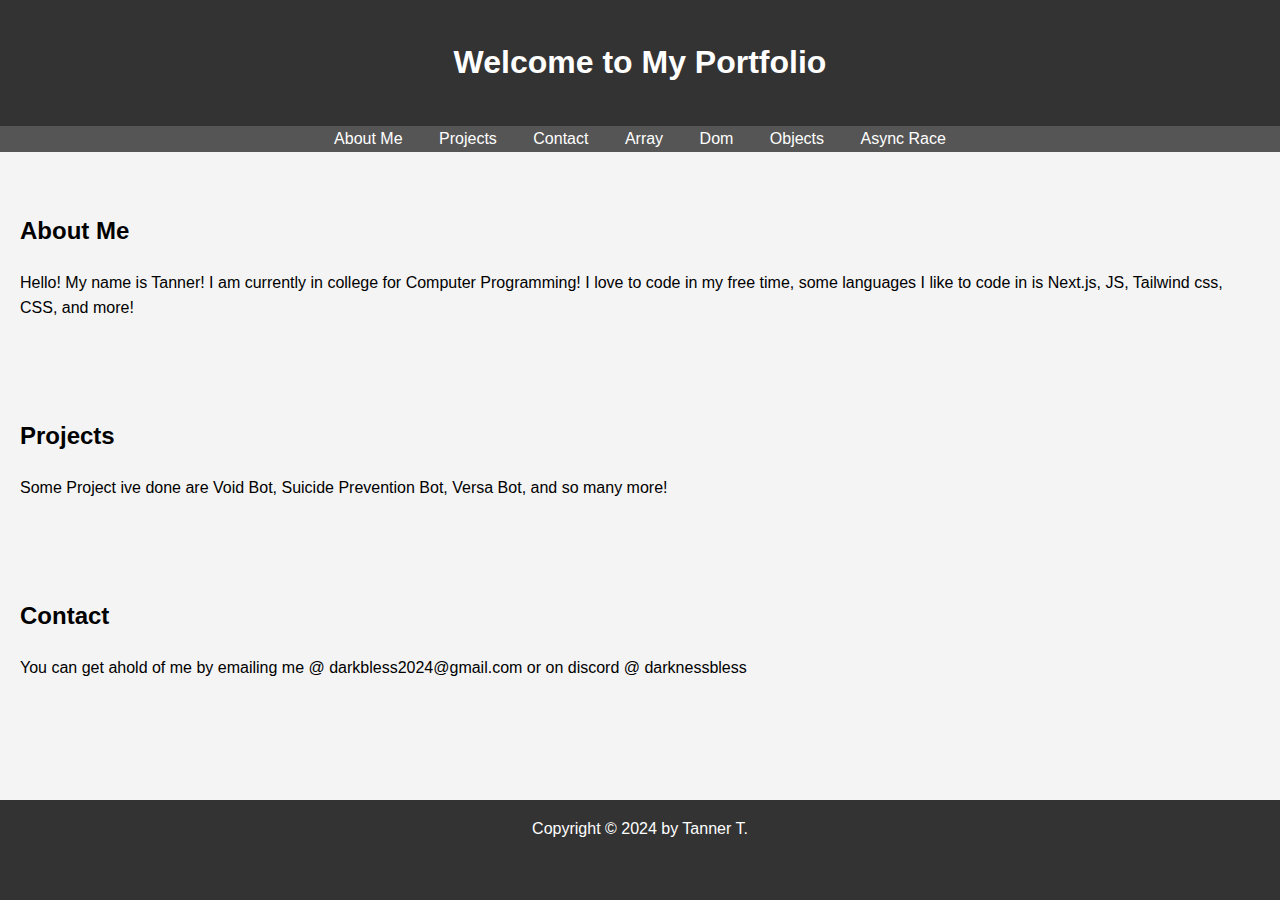
<file: index.html>
<!DOCTYPE html>
<html>
<head>
    <title>My Portfolio</title>
    <link rel="stylesheet" type="text/css" href="styles.css">
</head>
<body>
    <header>
        <h1>Welcome to My Portfolio</h1>
    </header>
    <!-- <nav>
        <ul>
            <li><a href="../#about-me">About Me</a></li>
            <li><a href="../#projects">Projects</a></li>
            <li><a href="../#contact">Contact</a></li>
            <li><a href="../array.html">Array</a></li>
            <li><a href="../dom.html">Dom</a></li>
            <li><a href="../Unit-Two/objects.html">Objects</a></li>
            <li><a href="../Unit-Two/async.html">Async Race</a></li>
        </ul>
    </nav> -->
    <nav>
        <ul>
            <li><a href="https://backfirelabs.github.io/Portfolio/#about-me">About Me</a></li>
            <li><a href="https://backfirelabs.github.io/Portfolio/#projects">Projects</a></li>
            <li><a href="https://backfirelabs.github.io/Portfolio/#contact">Contact</a></li>
            <li><a href="https://backfirelabs.github.io/Portfolio/array.html">Array</a></li>
            <li><a href="https://backfirelabs.github.io/Portfolio/dom.html">Dom</a></li>
            <li><a href="https://backfirelabs.github.io/Portfolio/Unit-Two/objects.html">Objects</a></li>
            <li><a href="https://backfirelabs.github.io/Portfolio/Unit-Two/async.html">Async Race</a></li>
        </ul>
    </nav>
    <section id="about-me">
        <h2>About Me</h2>
        <p>Hello! My name is Tanner! I am currently in college for Computer Programming! I love to code in my free time, some languages I like to code in is Next.js, JS, Tailwind css, CSS, and more!</p>
    </section>
    <section id="projects">
        <h2>Projects</h2>
        <p>Some Project ive done are Void Bot, Suicide Prevention Bot, Versa Bot, and so many more!</p>
    </section>
    <section id="contact">
        <h2>Contact</h2>
        <p>You can get ahold of me by emailing me @ darkbless2024@gmail.com or on discord @ darknessbless</p>
    </section>
    <footer>
        <p>Copyright &copy; 2024 by Tanner T.</p>
    </footer>

    <script src="testing.js"></script>
</body>
</html>
</file>
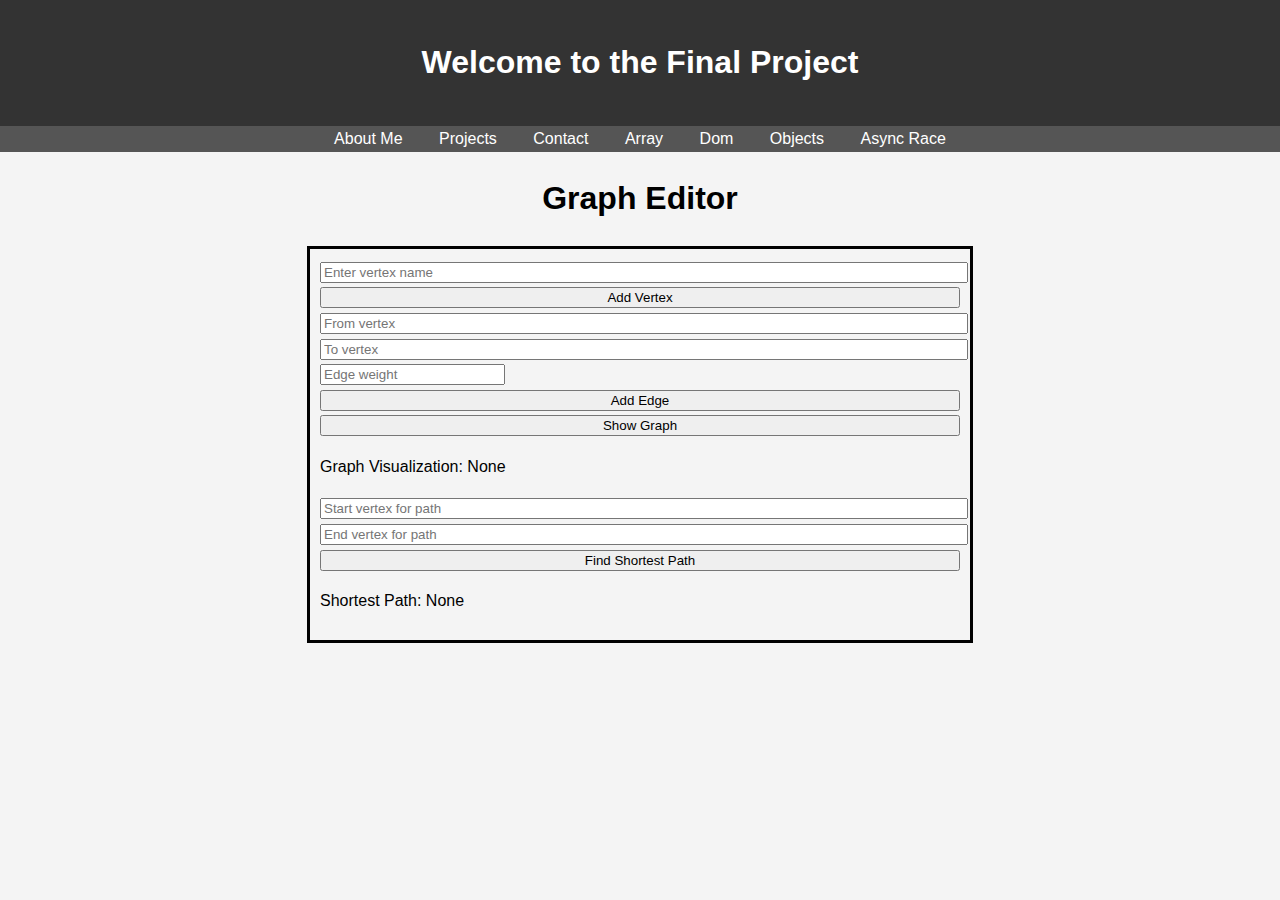
<file: Final-Project/Final.html>
<!DOCTYPE html>
<html>
<head>
    <meta charset="UTF-8" />
    <meta name="viewport" content="width=device-width, initial-scale=1.0" />
    <title>Final Project</title>
    <link rel="stylesheet" type="text/css" href="../styles.css">
    <script src="Final.js"></script>
</head>
<body>
    <header>
        <h1>Welcome to the Final Project</h1>
    </header>
    <!-- <nav>
        <ul>
            <li><a href="../#about-me">About Me</a></li>
            <li><a href="../#projects">Projects</a></li>
            <li><a href="../#contact">Contact</a></li>
            <li><a href="../array.html">Array</a></li>
            <li><a href="../dom.html">Dom</a></li>
            <li><a href="../Unit-Two/objects.html">Objects</a></li>
            <li><a href="../Unit-Two/async.html">Async Race</a></li>
        </ul>
    </nav> -->
    <nav>
        <ul>
            <li><a href="https://backfirelabs.github.io/Portfolio/#about-me">About Me</a></li>
            <li><a href="https://backfirelabs.github.io/Portfolio/#projects">Projects</a></li>
            <li><a href="https://backfirelabs.github.io/Portfolio/#contact">Contact</a></li>
            <li><a href="https://backfirelabs.github.io/Portfolio/array.html">Array</a></li>
            <li><a href="https://backfirelabs.github.io/Portfolio/dom.html">Dom</a></li>
            <li><a href="https://backfirelabs.github.io/Portfolio/Unit-Two/objects.html">Objects</a></li>
            <li><a href="https://backfirelabs.github.io/Portfolio/Unit-Two/async.html">Async Race</a></li>
        </ul>
    </nav>

    <h1 id="centerfin">Graph Editor</h1>
    <section class="form-container">
    <div>
        <input type="text" id="vertexName" placeholder="Enter vertex name" />
        <button onclick="addVertex()">Add Vertex</button>
    </div>
    <div>
        <input type="text" id="fromVertex" placeholder="From vertex" />
        <input type="text" id="toVertex" placeholder="To vertex" />
        <input type="number" id="edgeWeight" placeholder="Edge weight" />
        <button onclick="addEdge()">Add Edge</button>
    </div>
    <div>
        <button onclick="showGraph()">Show Graph</button>
        <p>Graph Visualization: <span id="graphVisual">None</span></p>
    </div>
    <div>
        <input type="text" id="startVertex" placeholder="Start vertex for path" />
        <input type="text" id="endVertex" placeholder="End vertex for path" />
        <button onclick="findPath()">Find Shortest Path</button>
        <p>Shortest Path: <span id="pathResult">None</span></p>
    </div>
</section>
</body>
</html>
</file>
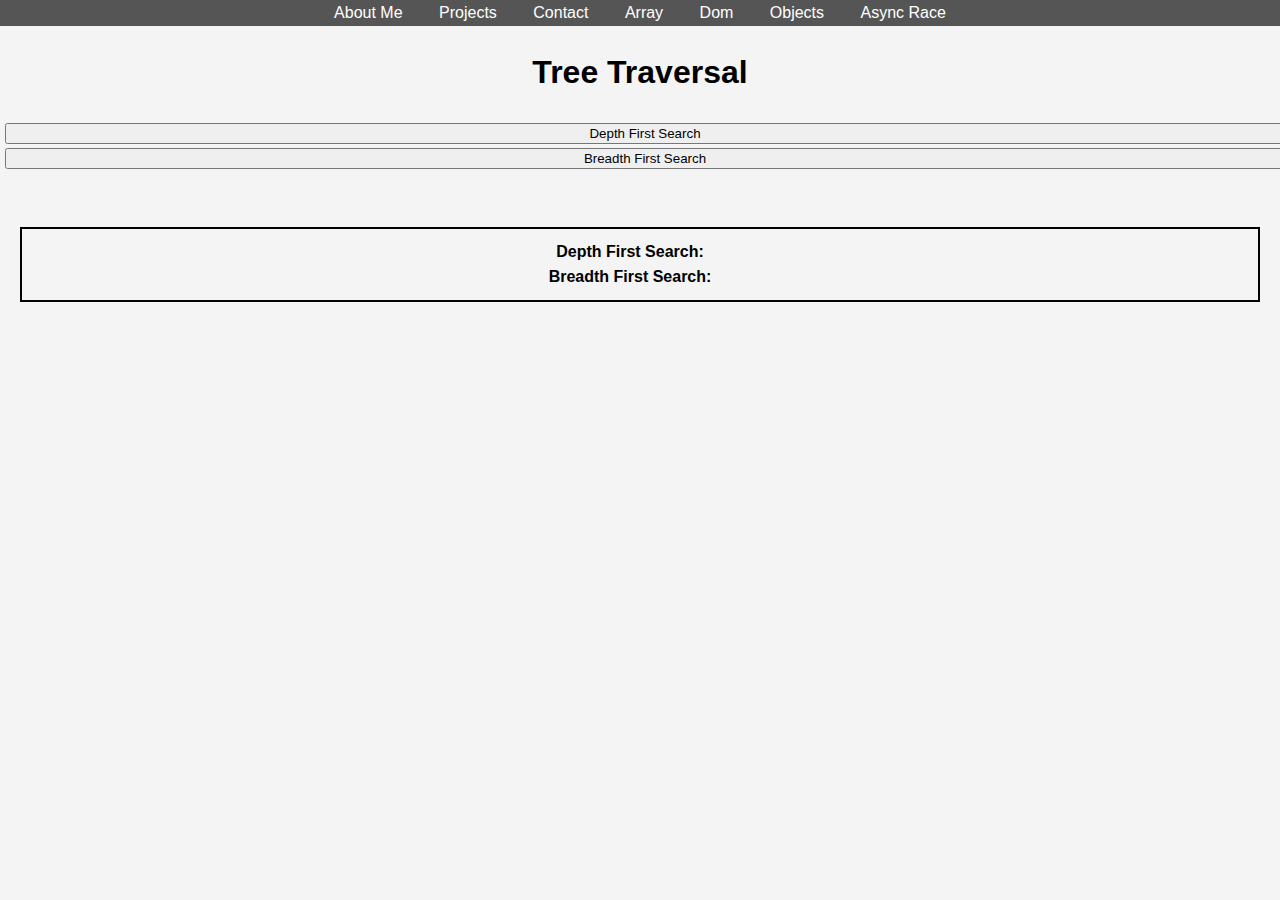
<file: Unit-Three/algorithms.html>
<!DOCTYPE html>
<html lang="en">
<head>
    <meta charset="UTF-8">
    <meta name="viewport" content="width=device-width, initial-scale=1.0">
    <script src="algorithms.js"></script>
    <link rel="stylesheet" type="text/css" href="../styles.css">
    <title>Algorithms</title>
    <style>
        #algorithms-container {
    border: 2px solid black;
    padding: 10px;
    text-align: center;
}
#algorithms, #algorithms2 {
    padding: 10px;
    text-align: center;
}
#algorithms-h1 {
    text-align: center;
}
#depth-button {
    display: block;
    margin: 0 auto;
}
#breadth-button {
    display: flex;
    margin: 0 auto;
}
.button-container {
    text-align: center;
}
.button-container button {
    margin: 0 5px; /* Add some space between buttons */
}
    </style>
</head>
<body>
    <!-- <nav>
        <ul>
            <li><a href="../#about-me">About Me</a></li>
            <li><a href="../#projects">Projects</a></li>
            <li><a href="../#contact">Contact</a></li>
            <li><a href="../array.html">Array</a></li>
            <li><a href="../dom.html">Dom</a></li>
            <li><a href="../Unit-Two/objects.html">Objects</a></li>
            <li><a href="../Unit-Two/async.html">Async Race</a></li>
        </ul>
    </nav> -->
    <nav>
        <ul>
            <li><a href="https://backfirelabs.github.io/Portfolio/#about-me">About Me</a></li>
            <li><a href="https://backfirelabs.github.io/Portfolio/#projects">Projects</a></li>
            <li><a href="https://backfirelabs.github.io/Portfolio/#contact">Contact</a></li>
            <li><a href="https://backfirelabs.github.io/Portfolio/array.html">Array</a></li>
            <li><a href="https://backfirelabs.github.io/Portfolio/dom.html">Dom</a></li>
            <li><a href="https://backfirelabs.github.io/Portfolio/Unit-Two/objects.html">Objects</a></li>
            <li><a href="https://backfirelabs.github.io/Portfolio/Unit-Two/async.html">Async Race</a></li>
        </ul>
    </nav>
    <h1 id="algorithms-h1">Tree Traversal</h1>
    <div class="button-container">
    <button onclick="depthFirstSearch()">Depth First Search</button>
    <button onclick="breadthFirstSearch()">Breadth First Search</button>
    </div>
    <section>
        <p id="algorithms-container">
            <strong>Depth First Search:</strong>
            <span id='algorithms'></span>
            <br>
            <strong>Breadth First Search:</strong>
            <span id='algorithms2'></span>
        </p>
    </section>
</body>
</html>
</file>
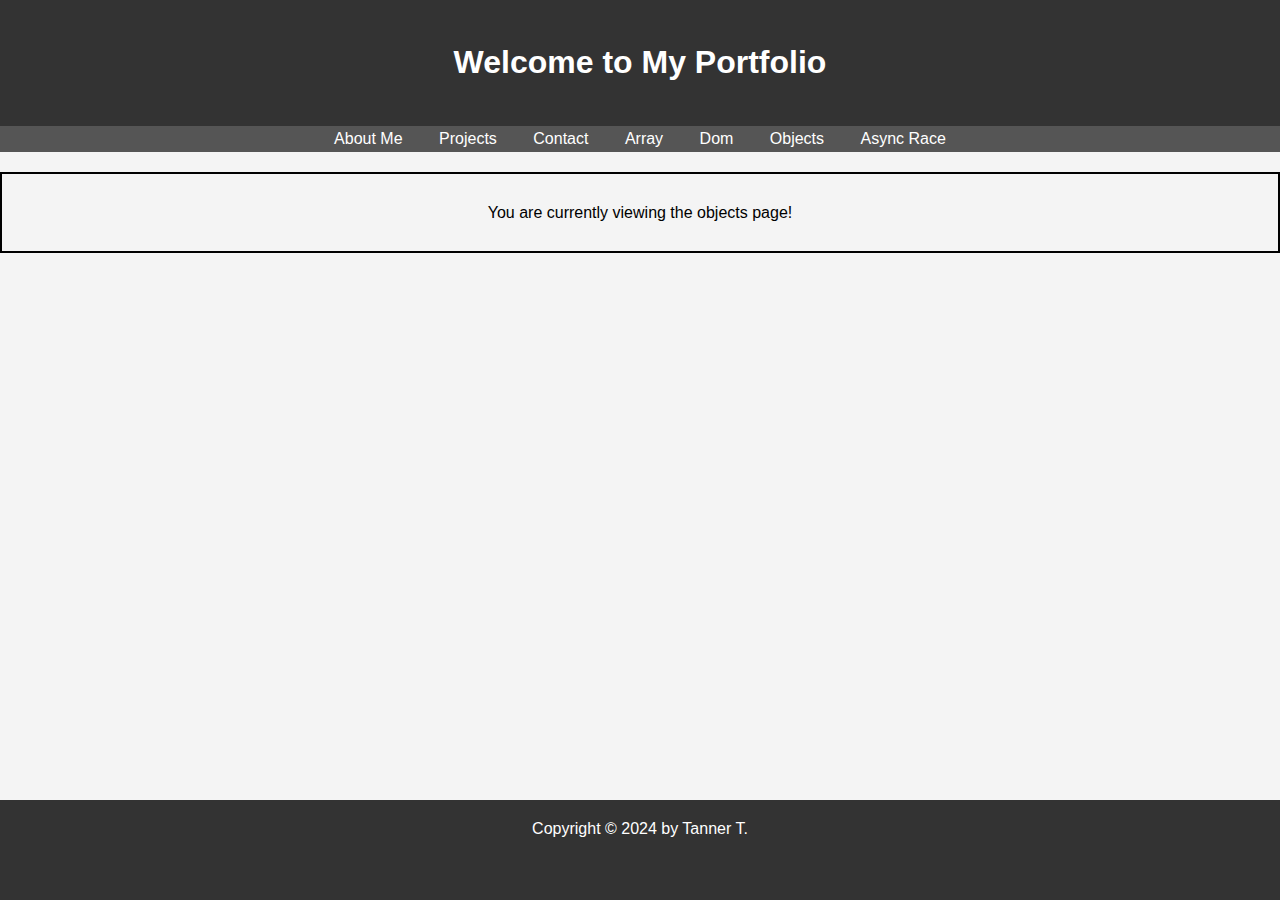
<file: Unit-Two/objects.html>
<!DOCTYPE html>
<html>
<head>
    <title>My Portfolio</title>
    <link rel="stylesheet" type="text/css" href="../styles.css">
</head>
<body>
    <header>
        <h1>Welcome to My Portfolio</h1>
    </header>
    <!-- <nav>
        <ul>
            <li><a href="../#about-me">About Me</a></li>
            <li><a href="../#projects">Projects</a></li>
            <li><a href="../#contact">Contact</a></li>
            <li><a href="../array.html">Array</a></li>
            <li><a href="../dom.html">Dom</a></li>
            <li><a href="../Unit-Two/objects.html">Objects</a></li>
            <li><a href="../Unit-Two/async.html">Async Race</a></li>
        </ul>
    </nav> -->
    <nav>
        <ul>
            <li><a href="https://backfirelabs.github.io/Portfolio/#about-me">About Me</a></li>
            <li><a href="https://backfirelabs.github.io/Portfolio/#projects">Projects</a></li>
            <li><a href="https://backfirelabs.github.io/Portfolio/#contact">Contact</a></li>
            <li><a href="https://backfirelabs.github.io/Portfolio/array.html">Array</a></li>
            <li><a href="https://backfirelabs.github.io/Portfolio/dom.html">Dom</a></li>
            <li><a href="https://backfirelabs.github.io/Portfolio/Unit-Two/objects.html">Objects</a></li>
            <li><a href="https://backfirelabs.github.io/Portfolio/Unit-Two/async.html">Async Race</a></li>
        </ul>
    </nav>
    <section id="objects">
        <p>
            You are currently viewing the objects page!
        </p>
        </section>
    <footer>
        <p>Copyright &copy; 2024 by Tanner T.</p>
    </footer>

    <script src="lib_nuxus.js"></script>
    <script src="objects.js"></script>
</body>
</html>
</file>
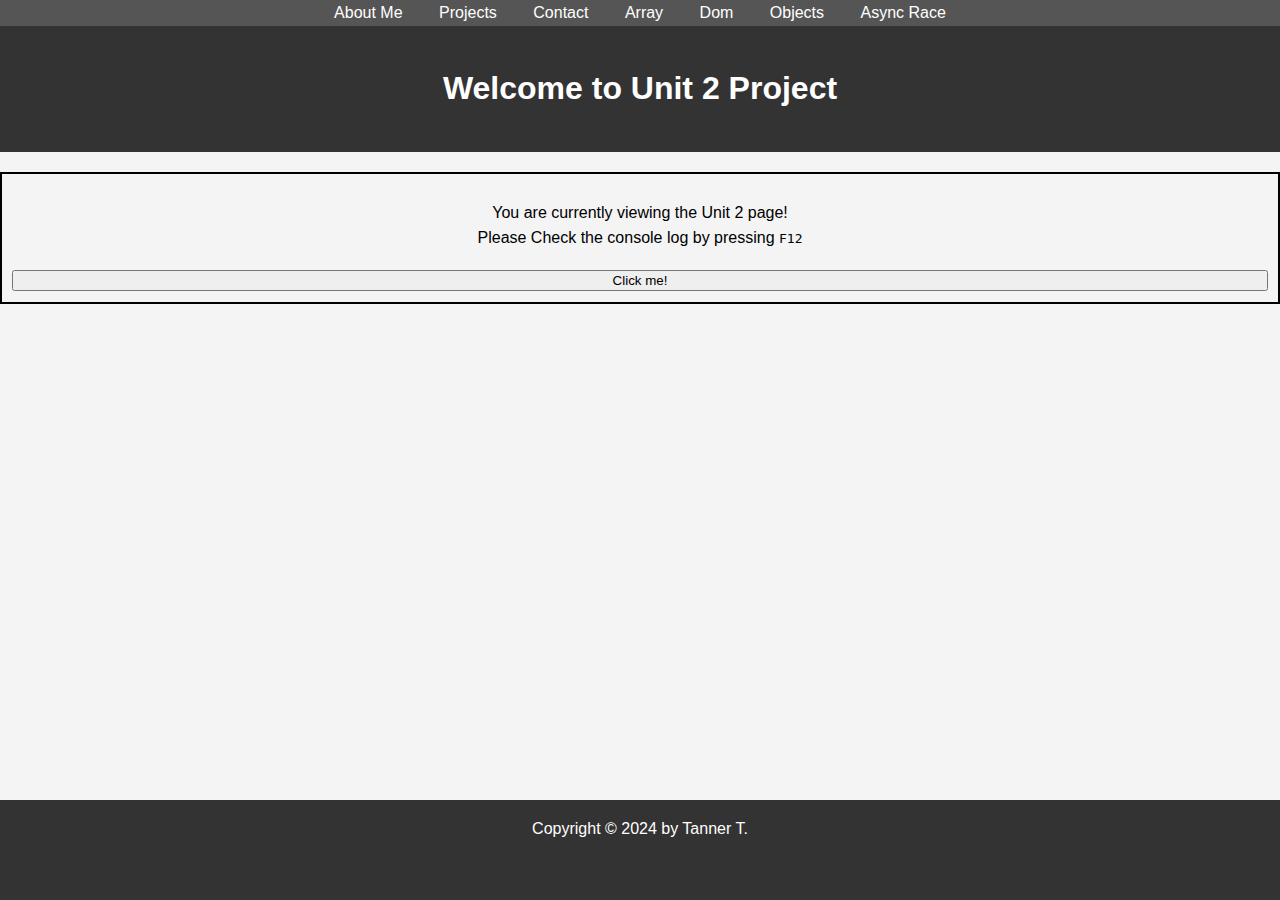
<file: Unit-Two/Project/unit2.html>
<!DOCTYPE html>
<html lang="en">
<head>
    <meta charset="UTF-8">
    <meta name="viewport" content="width=device-width, initial-scale=1.0">
    <link rel="stylesheet" type="text/css" href="../../styles.css">
    <title>Unit 2 Project</title>
    <script src="unit2.js" defer></script>
</head>
<body>
    <!-- <nav>
        <ul>
            <li><a href="../#about-me">About Me</a></li>
            <li><a href="../#projects">Projects</a></li>
            <li><a href="../#contact">Contact</a></li>
            <li><a href="../array.html">Array</a></li>
            <li><a href="../dom.html">Dom</a></li>
            <li><a href="../Unit-Two/objects.html">Objects</a></li>
            <li><a href="../Unit-Two/async.html">Async Race</a></li>
        </ul>
    </nav> -->
    <nav>
        <ul>
            <li><a href="https://backfirelabs.github.io/Portfolio/#about-me">About Me</a></li>
            <li><a href="https://backfirelabs.github.io/Portfolio/#projects">Projects</a></li>
            <li><a href="https://backfirelabs.github.io/Portfolio/#contact">Contact</a></li>
            <li><a href="https://backfirelabs.github.io/Portfolio/array.html">Array</a></li>
            <li><a href="https://backfirelabs.github.io/Portfolio/dom.html">Dom</a></li>
            <li><a href="https://backfirelabs.github.io/Portfolio/Unit-Two/objects.html">Objects</a></li>
            <li><a href="https://backfirelabs.github.io/Portfolio/Unit-Two/async.html">Async Race</a></li>
        </ul>
    </nav>
    <header>
        <h1>Welcome to Unit 2 Project</h1>
    </header>
    <section id="output">
        <p>
            You are currently viewing the Unit 2 page! <br>
            Please Check the console log by pressing <code>F12</code>
        </p>
        <button id="clickableButton">Click me!</button>
        </section>
        <footer>
            <p>Copyright &copy; 2024 by Tanner T.</p>
        </footer>
</body>
</html>
</file>
<file: styles.css>
body {
  font-family: Arial, sans-serif;
  line-height: 1.6;
  margin: 0;
  padding: 0;
  background-color: #f4f4f4;
}

header {
  background: #333;
  color: #fff;
  padding: 1rem 0;
  text-align: center;
}

nav ul {
  padding: 0;
  list-style: none;
  background: #555;
  text-align: center;
  margin: 0;
}

nav ul li {
  display: inline;
}

nav ul li a {
  color: white;
  padding: 0.5rem 1rem;
  text-decoration: none;
}

section {
  padding: 20px;
  margin: 20px 0;
}

footer {
  background-color: #333;
  color: white;
  text-align: center;
  position: absolute;
  left: 0;
  bottom: 0;
  height: 100px;
  width: 100%;
  overflow: hidden;
}

#container {
  border: 2px solid black;
  width: 80%;
  margin: 0 auto;
  padding: 10px;
}

#objects {
  border: 2px solid black;
  padding: 10px;
  text-align: center;
}

#output {
  border: 2px solid black;
  padding: 10px;
  text-align: center;
}

/* Algorithms */
#algorithms-container {
  border: 2px solid black;
  padding: 10px;
  text-align: center;
}
#algorithms,
#algorithms2 {
  padding: 10px;
  text-align: center;
}
#algorithms-h1 {
  text-align: center;
}
#depth-button {
  display: block;
  margin: 0 auto;
}
#breadth-button {
  display: flex;
  margin: 0 auto;
}
.button-container {
  text-align: center;
}
.button-container button {
  margin: 0 5px; /* Add some space between buttons */
}

/* Finals */
#centerfin {
  text-align: center;
}
.form-container {
  margin: auto;
  width: 50%;
  border: 3px solid black;
  padding: 10px;
}

input[type="text"],
button {
  width: 100%;
}
</file>
